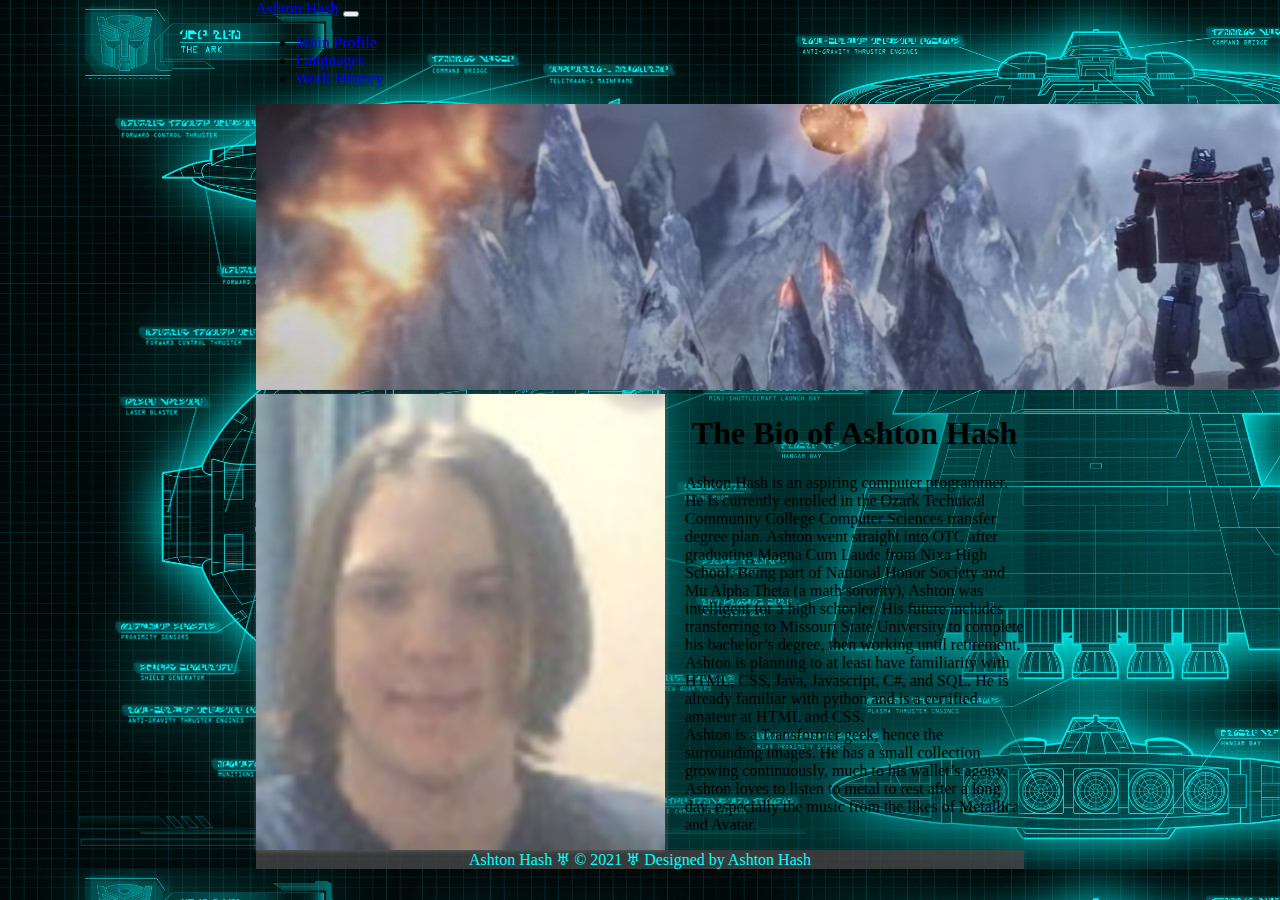
<file: index.html>
<!-- Name: Ashton Hash
Date: 3/12/2021
FileName: index.html
ProjectName: FinalProject -->
<!DOCTYPE html>
<html lang="en" dir="ltr">

<head>
  <meta charset="utf-8">
  <title>Ashton Hash</title>
  <link href="https://cdn.jsdelivr.net/npm/bootstrap@5.0.0-beta2/dist/css/bootstrap.min.css" rel="stylesheet" integrity="sha384-BmbxuPwQa2lc/FVzBcNJ7UAyJxM6wuqIj61tLrc4wSX0szH/Ev+nYRRuWlolflfl" crossorigin="anonymous">
  <link rel="stylesheet" href="styles.css">
</head>

<body>
  <!-- Nav Bar -->
  <nav class="navbar navbar-expand-lg navbar-dark bg-dark">
    <div class="container-fluid">
      <a class="navbar-brand" href="#">Ashton Hash</a>
      <button class="navbar-toggler" type="button" data-bs-toggle="collapse" data-bs-target="#navbarSupportedContent" aria-controls="navbarSupportedContent" aria-expanded="false" aria-label="Toggle navigation">
        <span class="navbar-toggler-icon"></span>
      </button>
      <div class="collapse navbar-collapse" id="navbarSupportedContent">
        <ul class="navbar-nav me-auto mb-2 mb-lg-0">
          <li class="nav-item">
            <a class="nav-link active" aria-current="page" href="index.html">Main Profile</a>
          </li>
          <li class="nav-item">
            <a class="nav-link" href="languages.html">Languages</a>
          </li>
          <!-- <li class="nav-item dropdown">
            <a class="nav-link dropdown-toggle" href="#" id="navbarDropdown" role="button" data-bs-toggle="dropdown">
              Languages
            </a>
            <ul class="dropdown-menu" aria-labelledby="navbarDropdown">
              <li><a class="dropdown-item" href="python.html">Python</a></li>
              <li><a class="dropdown-item" href="html.html">Web-Dev</a></li>
            </ul>
          </li> -->
          <li class="nav-item">
            <a class="nav-link" href="work.html">Work History</a>
          </li>
        </ul>
      </div>
    </div>
  </nav>

  <!-- Header Image -->
  <header>
    <img src="Prime-pockalypse0.jpg" class="img-fluid" alt="An Image of Optimus Prime">
  </header>

  <!-- About Me -->
  <div class="AboutMe">
    <div class="photo">
    </div>
    <div class="blurb">
      <h1>The Bio of Ashton Hash</h1>
      <p style="text-align:left">Ashton Hash is an aspiring computer programmer. He is currently enrolled in the Ozark Technical Community College Computer Sciences transfer degree plan. Ashton went straight into OTC after graduating Magna Cum Laude from Nixa High School. Being part of National Honor Society and Mu Alpha Theta (a math sorority), Ashton was intelligent for a high schooler. His future includes transferring to Missouri State University to complete his bachelor’s degree, then working until retirement. <br>
      Ashton is planning to at least have familiarity with HTML, CSS, Java, Javascript, C#, and SQL. He is already familiar with python and is a certified amateur at HTML and CSS. <br>
      Ashton is a Transformer geek, hence the surrounding images. He has a small collection growing continuously, much to his wallet’s agony. Ashton loves to listen to metal to rest after a long day, especially the music from the likes of Metallica and Avatar.
      </p>
    </div>
  </div>
  <footer>
    Ashton Hash &#9797; &#169; 2021 &#9797; Designed by Ashton Hash
  </footer>
</body>

</html>
</file>
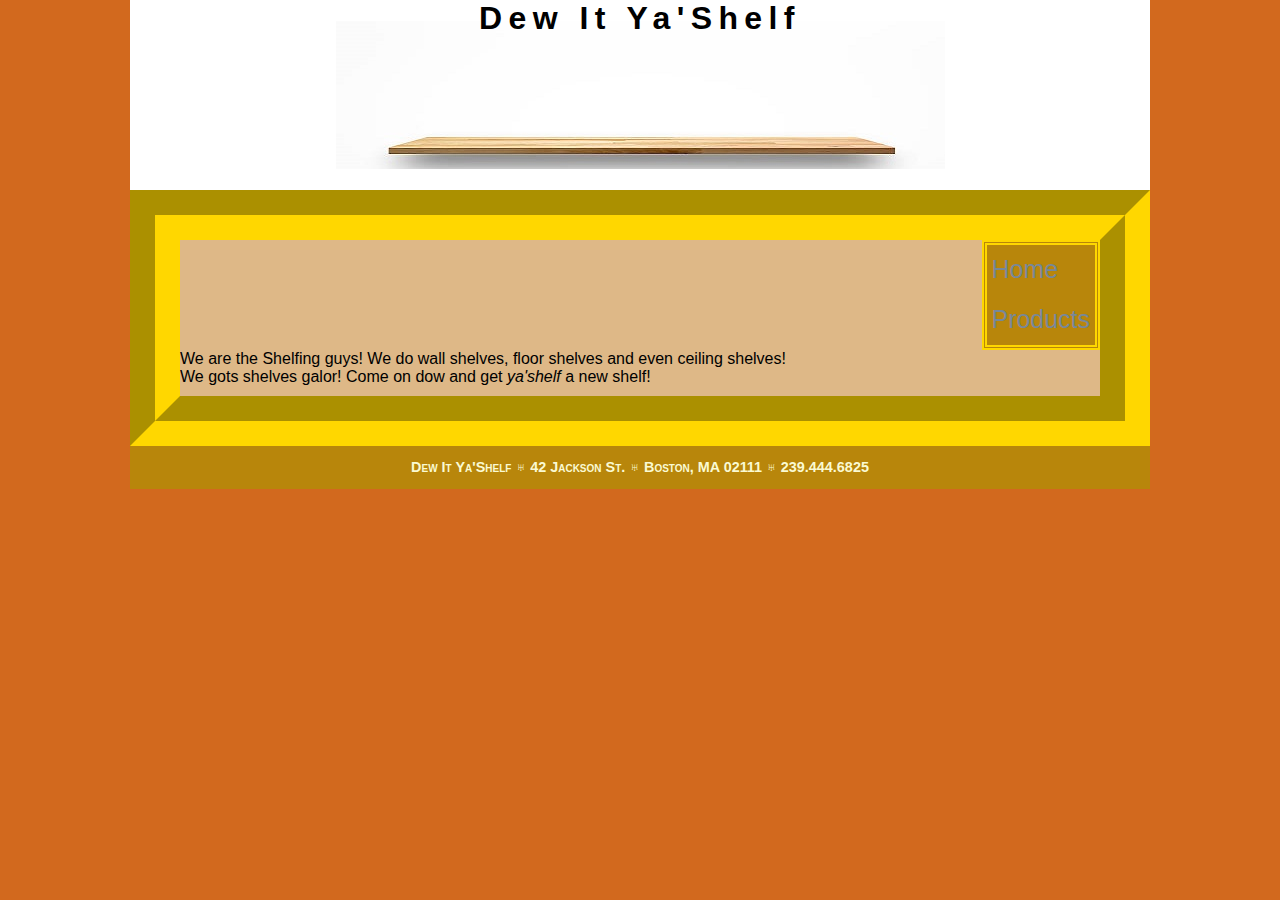
<file: About_a_Company/index.html>
<!DOCTYPE html>
<html lang="en" dir="ltr">
  <head>
    <!--  Name: Ashton Hash
          Date: 2/3/2021
          FileName: About a Company -->
    <meta charset="utf-8">
    <title>Dew It Ya'Shelf</title>
    <link rel="stylesheet" href="styles.css">
  </head>
  <body>
    <header>
      <h1><strong>Dew It Ya'Shelf</strong></h1>
    </header>
    <nav>
      <ul>
        <li><a href="index.html">Home</a></li>
        <li><a href="products.html">Products</a></li>
      </ul>
    </nav>
    <section>
      <p>We are the Shelfing guys! We do wall shelves,
        floor shelves and even ceiling shelves! <br>
      We gots shelves galor! Come on dow and get <em>ya'shelf</em> a new shelf!</p>
    </section>
    <footer>
      <address>
      Dew It Ya'Shelf &#9797; 42 Jackson St. &#9797; Boston, MA
      02111 &#9797; 239.444.6825
      </address>
    </footer>
  </body>
</html>
</file>
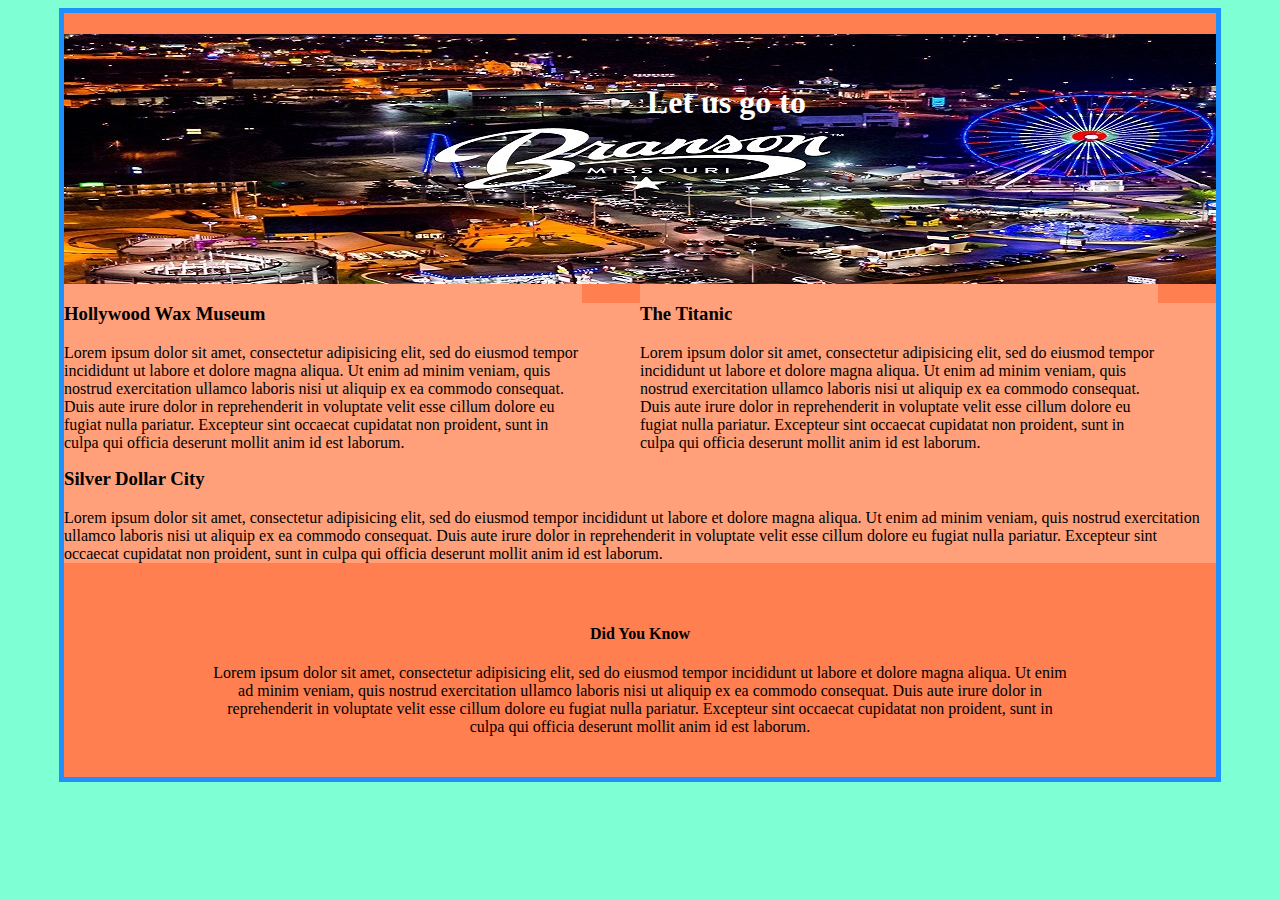
<file: Responsive_Travel/index.html>
<!DOCTYPE html>
<html lang="en" dir="ltr">
  <head>
    <!-- Name: Ashton Hash
      Date: 2/17/2021
      FileName: index.html
      ProjectName: Responsive Travel -->
    <meta charset="utf-8">
    <title>Home Page</title>
    <link rel="stylesheet" href="styles.css">
  </head>
  <body>
    <header>
      <h1>Let us go to</h1>
    </header>
    <div class="art1">
      <h3>Hollywood Wax Museum</h3>
      <p>
        Lorem ipsum dolor sit amet, consectetur adipisicing elit, sed do
        eiusmod tempor incididunt ut labore et dolore magna aliqua. Ut enim ad minim veniam,
        quis nostrud exercitation ullamco laboris nisi ut aliquip ex ea commodo consequat.
        Duis aute irure dolor in reprehenderit in voluptate velit esse cillum dolore eu fugiat nulla pariatur.
        Excepteur sint occaecat cupidatat non proident, sunt in culpa qui officia deserunt mollit anim id est laborum.
      </p>
    </div>
    <div class="art2">
      <h3>The Titanic</h3>
      <p>
        Lorem ipsum dolor sit amet, consectetur adipisicing elit, sed do
        eiusmod tempor incididunt ut labore et dolore magna aliqua. Ut enim ad minim veniam,
        quis nostrud exercitation ullamco laboris nisi ut aliquip ex ea commodo consequat.
        Duis aute irure dolor in reprehenderit in voluptate velit esse cillum dolore eu fugiat nulla pariatur.
        Excepteur sint occaecat cupidatat non proident, sunt in culpa qui officia deserunt mollit anim id est laborum.
      </p>
    </div>
    <div class="art3">
      <h3>Silver Dollar City</h3>
      <p>
        Lorem ipsum dolor sit amet, consectetur adipisicing elit, sed do
        eiusmod tempor incididunt ut labore et dolore magna aliqua. Ut enim ad minim veniam,
        quis nostrud exercitation ullamco laboris nisi ut aliquip ex ea commodo consequat.
        Duis aute irure dolor in reprehenderit in voluptate velit esse cillum dolore eu fugiat nulla pariatur.
        Excepteur sint occaecat cupidatat non proident, sunt in culpa qui officia deserunt mollit anim id est laborum.
        </p>
    </div>
    <div class="box">
      <h4>Did You Know</h4>
      <p>
        Lorem ipsum dolor sit amet, consectetur adipisicing elit, sed do
        eiusmod tempor incididunt ut labore et dolore magna aliqua. Ut enim ad minim veniam,
        quis nostrud exercitation ullamco laboris nisi ut aliquip ex ea commodo consequat.
        Duis aute irure dolor in reprehenderit in voluptate velit esse cillum dolore eu fugiat nulla pariatur.
        Excepteur sint occaecat cupidatat non proident, sunt in culpa qui officia deserunt mollit anim id est laborum.
      </p>
    </div>
  </body>
</html>
</file>
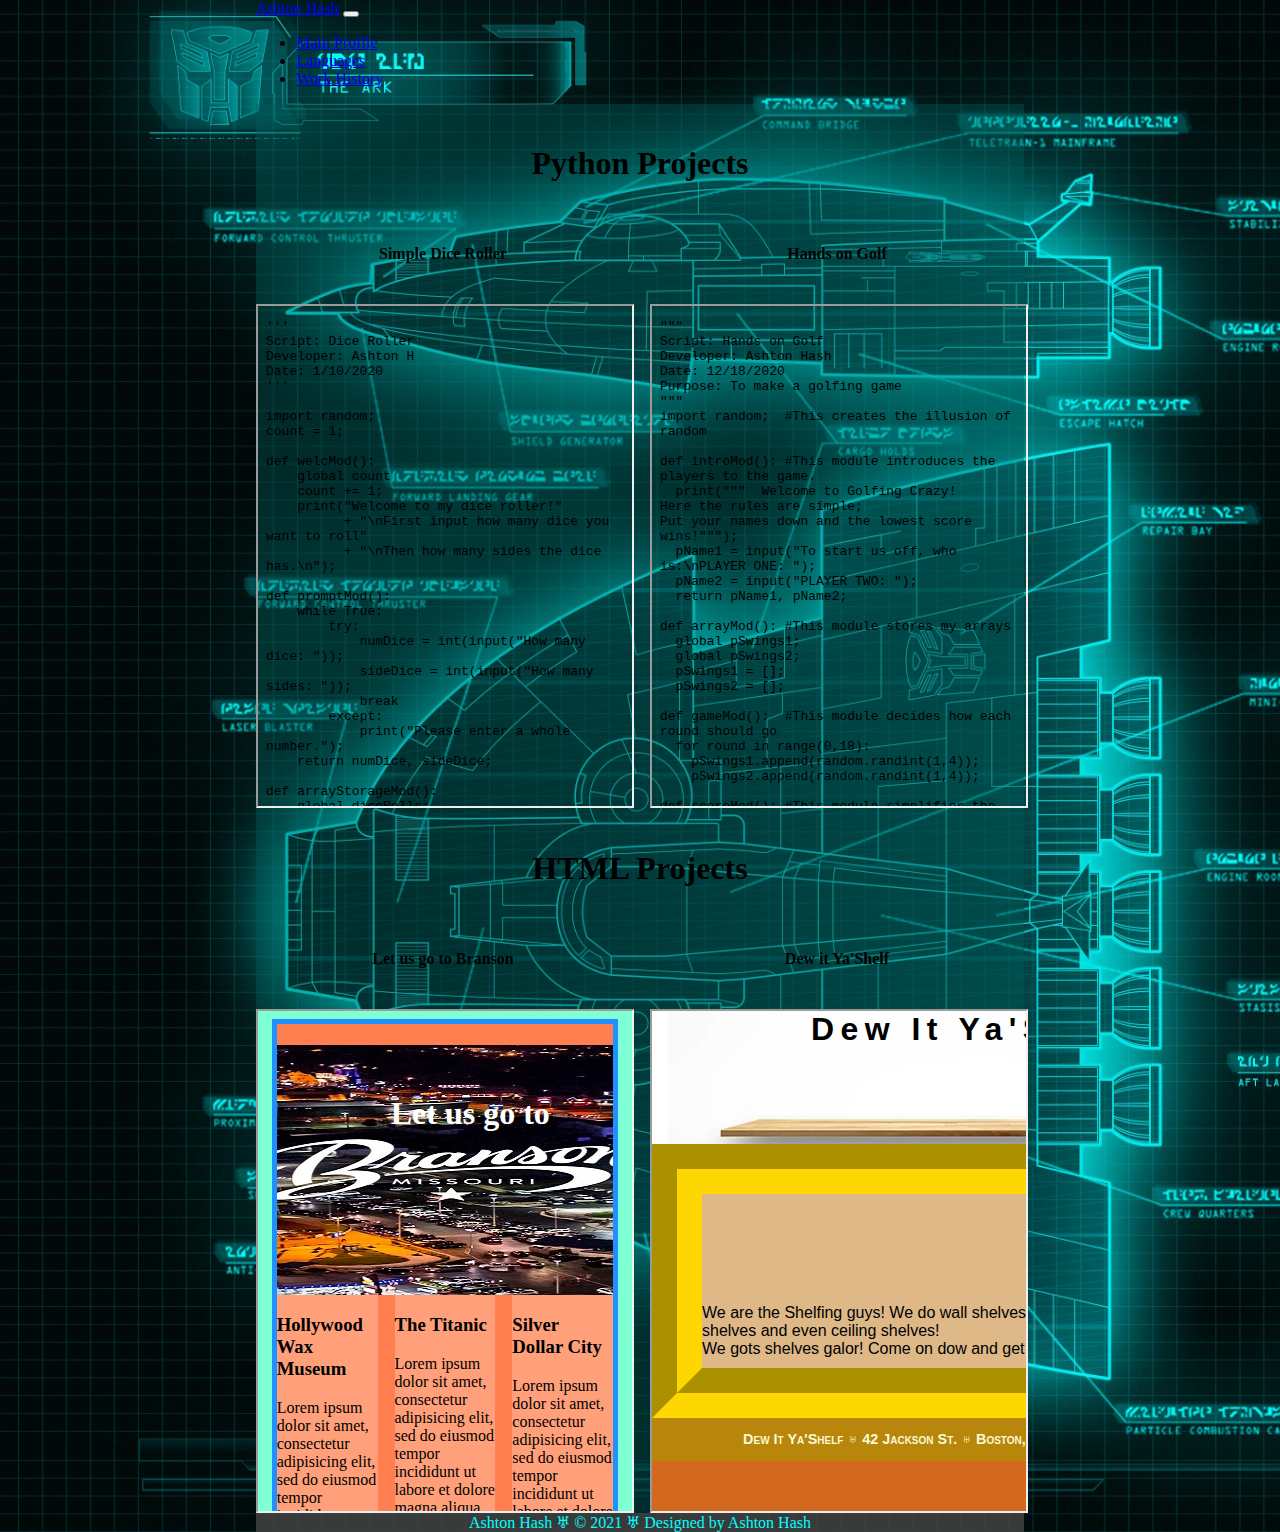
<file: languages.html>
<!-- Name: Ashton Hash
Date: 3/12/2021
FileName: work.html
ProjectName: FinalProject -->
<!DOCTYPE html>
<html lang="en" dir="ltr">

<head>
  <meta charset="utf-8">
  <title>Previous Projects</title>
  <link href="https://cdn.jsdelivr.net/npm/bootstrap@5.0.0-beta2/dist/css/bootstrap.min.css" rel="stylesheet" integrity="sha384-BmbxuPwQa2lc/FVzBcNJ7UAyJxM6wuqIj61tLrc4wSX0szH/Ev+nYRRuWlolflfl" crossorigin="anonymous">
  <link rel="stylesheet" href="styles.css">
</head>

<body>
  <!-- Nav Bar -->
  <nav class="navbar navbar-expand-lg navbar-dark bg-dark">
    <div class="container-fluid">
      <a class="navbar-brand" href="#">Ashton Hash</a>
      <button class="navbar-toggler" type="button" data-bs-toggle="collapse" data-bs-target="#navbarSupportedContent" aria-controls="navbarSupportedContent" aria-expanded="false" aria-label="Toggle navigation">
        <span class="navbar-toggler-icon"></span>
      </button>
      <div class="collapse navbar-collapse" id="navbarSupportedContent">
        <ul class="navbar-nav me-auto mb-2 mb-lg-0">
          <li class="nav-item">
            <a class="nav-link" href="index.html">Main Profile</a>
          </li>
          <li class="nav-item">
            <a class="nav-link active" aria-current="page" href="languages.html">Languages</a>
          </li>
          <li class="nav-item">
            <a class="nav-link" href="work.html">Work History</a>
          </li>
        </ul>
      </div>
    </div>
  </nav>

  <!-- Python -->
  <div class="P-Display">
    <h1 class="P-title"><strong>Python Projects</strong></h1>
    <h4 class="P-sub-title1">Simple Dice Roller</h4>
    <iframe src="DiceRoller.py" style="height:500px;width:100%;" title="Dice Roller" class="P-project1"></iframe>
    <h4 class="P-sub-title2">Hands on Golf</h4>
    <iframe src="Hands_on_Golf.py" style="height:500px;width:100%;" title="Hands on Golf" class="P-project2"></iframe>
  </div>

  <!-- HTML -->
  <div class="H-Display">
    <h1 class="H-title"><strong>HTML Projects</strong></h1>
    <h4 class="H-sub-title1">Let us go to Branson</h4>
    <iframe src="Responsive_Travel/index.html" style="height:500px;width:100%;" title="Let Us go to Branson" class="H-project1"></iframe>
    <h4 class="H-sub-title2">Dew it Ya'Shelf</h4>
    <iframe src="About_a_Company/index.html" style="height:500px;width:100%;" title="Dew it Ya'Shelf" class="H-project2"></iframe>
  </div>
  <footer>
    Ashton Hash &#9797; &#169; 2021 &#9797; Designed by Ashton Hash
  </footer>
</body>

</html>
</file>
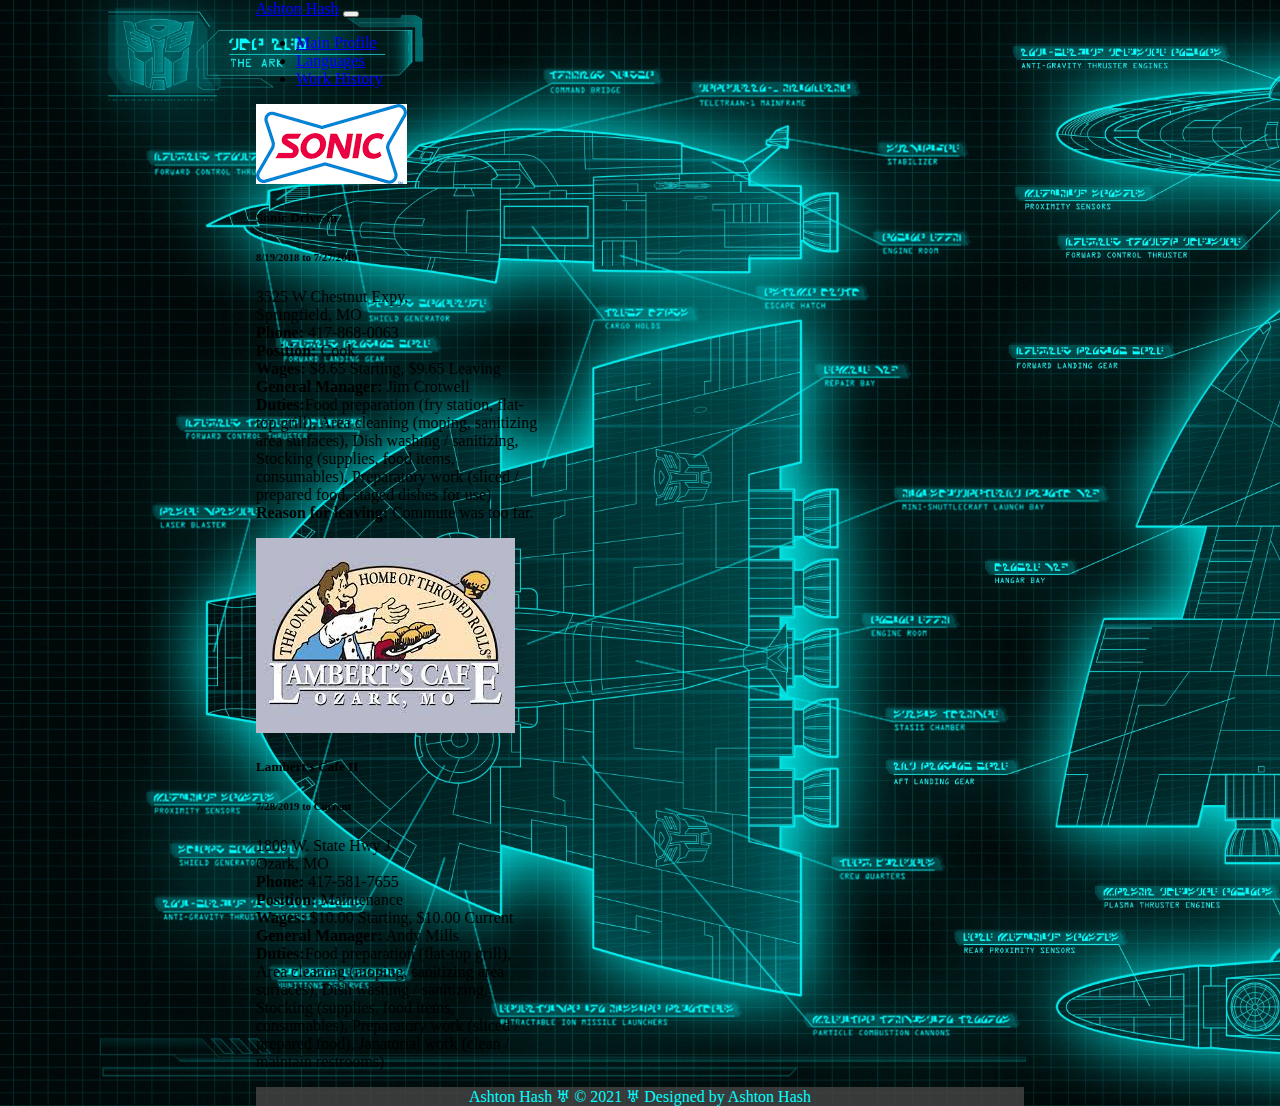
<file: work.html>
<!-- Name: Ashton Hash
Date: 3/12/2021
FileName: work.html
ProjectName: FinalProject -->
<!DOCTYPE html>
<html lang="en" dir="ltr">

<head>
  <meta charset="utf-8">
  <title>Work History</title>
  <link href="https://cdn.jsdelivr.net/npm/bootstrap@5.0.0-beta2/dist/css/bootstrap.min.css" rel="stylesheet" integrity="sha384-BmbxuPwQa2lc/FVzBcNJ7UAyJxM6wuqIj61tLrc4wSX0szH/Ev+nYRRuWlolflfl" crossorigin="anonymous">
  <link rel="stylesheet" href="styles.css">
</head>

<body>
  <!-- Nav Bar -->
  <nav class="navbar navbar-expand-lg navbar-dark bg-dark">
    <div class="container-fluid">
      <a class="navbar-brand" href="#">Ashton Hash</a>
      <button class="navbar-toggler" type="button" data-bs-toggle="collapse" data-bs-target="#navbarSupportedContent" aria-controls="navbarSupportedContent" aria-expanded="false" aria-label="Toggle navigation">
        <span class="navbar-toggler-icon"></span>
      </button>
      <div class="collapse navbar-collapse" id="navbarSupportedContent">
        <ul class="navbar-nav me-auto mb-2 mb-lg-0">
          <li class="nav-item">
            <a class="nav-link" href="index.html">Main Profile</a>
          </li>
          <li class="nav-item">
            <a class="nav-link" href="languages.html">Languages</a>
          </li>
          <li class="nav-item">
            <a class="nav-link active" aria-current="page" href="work.html">Work History</a>
          </li>
        </ul>
      </div>
    </div>
  </nav>

  <!-- Work History -->
  <div class="card-group">
    <div class="card" style="width: 18rem;">
      <img src="Sonic_Logo.png" class="card-img-top" alt="Sonic Logo">
      <div class="card-body">
        <h5 class="card-title">Sonic Drive-in</h5>
        <h6 class="card-subtitle mb-2 text-muted">8/19/2018 to 7/27/2019</h6>
        <p class="card-text">3525 W Chestnut Expy,<br>Springfield, MO<br><strong>Phone:</strong> 417-868-0063<br><strong>Position:</strong> Cook<br><strong>Wages:</strong> $8.65 Starting, $9.65 Leaving<br> <strong>General Manager:</strong> Jim
          Crotwell <br><strong>Duties:</strong>Food
          preparation (fry station, flat-top grill), Area cleaning (moping, sanitizing area surfaces), Dish washing / sanitizing, Stocking (supplies, food items, consumables), Preparatory work (sliced / prepared food, staged dishes for use)
          <br><strong>Reason for leaving:</strong> Commute was too far.
        </p>
      </div>
    </div>
    <div class="card" style="width: 18rem;">
      <img src="Lamberts_Logo.jpg" class="card-img-top" alt="Lamber's Cafe Logo">
      <div class="card-body">
        <h5 class="card-title">Lambert's Cafe II</h5>
        <h6 class="card-subtitle mb-2 text-muted">7/28/2019 to Current</h6>
        <p class="card-text">1800 W. State Hwy J,<br>Ozark, MO<br><strong>Phone:</strong> 417-581-7655<br><strong>Position:</strong> Maintenance<br><strong>Wages:</strong> $10.00 Starting, $10.00 Current<br> <strong>General Manager:</strong> Andy
          Mills <br><strong>Duties:</strong>Food preparation (flat-top grill), Area cleaning (moping, sanitizing area surfaces), Dish washing / sanitizing, Stocking (supplies, food items, consumables), Preparatory work (sliced / prepared food),
          Janatorial work (clean / maintain restrooms)</p>
      </div>
    </div>
  </div>
  <footer>
    Ashton Hash &#9797; &#169; 2021 &#9797; Designed by Ashton Hash
  </footer>
</body>

</html>
</file>
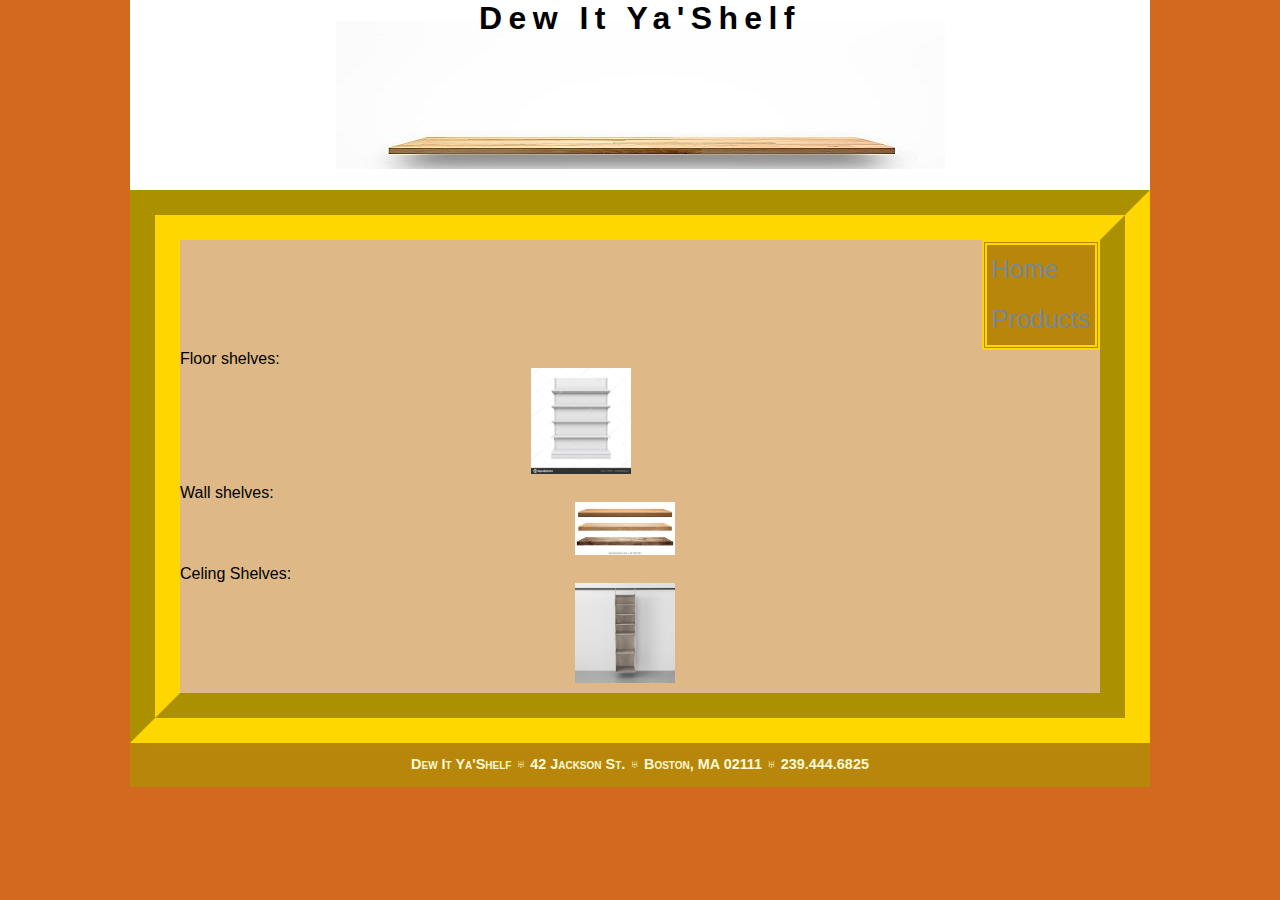
<file: About_a_Company/products.html>
<!DOCTYPE html>
<html lang="en" dir="ltr">
  <head>
    <!--  Name: Ashton Hash
          Date: 2/3/2021
          FileName: About a Company -->
    <meta charset="utf-8">
    <title>Product Page</title>
    <link rel="stylesheet" href="styles.css">
  </head>
  <body>
    <header>
      <h1><strong>Dew It Ya'Shelf</strong></h1>
    </header>
    <nav>
      <ul>
        <li><a href="index.html">Home</a></li>
        <li><a href="products.html">Products</a></li>
      </ul>
    </nav>
    <article>
      <p>Floor shelves:
      <img src="Floor_Shelf.jpg" alt="Floor Shelf"></p>
      <p>Wall shelves:
      <img src="wall_shelf.jpg" alt="Wall Shelf"></p>
      <p>Celing Shelves:
      <img src="celing_shelf.jpg" alt="Celing Shelf"></p>
    </article>
    <footer>
      <address>
      Dew It Ya'Shelf &#9797; 42 Jackson St. &#9797; Boston, MA
      02111 &#9797; 239.444.6825
      </address>
    </footer>
  </body>
</html>
</file>
<file: styles.css>
/* Name: Ashton Hash
Date: 3/12/2021
FileName: styles.css
ProjectName: FinalProject */
html {
  background-image: url(ArkBlueprint.webp);
  background-size: cover;
}
body {
  display: block;
  width: 60%;
  margin: 0 20% 0 20%;
}

.AboutMe {
  display: grid;
  text-align: center;
  background-color: rgba(0, 92, 89, 0.4);
  grid-template-areas: 'photo blurb blurb';
  grid-gap: 20px;
}

.photo {
  grid-area: photo;
  background-image: url(Ashton_Pic_1.jpg);
  width: 313px;
  background-size: cover;
  overflow: visible;
  padding: 3rem;
  box-shadow: 0 1px 5px rgba(104, 104, 104, 0.8);
}

.blurb {
  grid-area: blurb;
}

.card {
  grid-gap: 20px;
}

footer {
  text-align: center;
  background: rgba(70,70,70,0.8);
  color: cyan
}

.P-Display {
  display: grid;
  grid-template-areas: 'P-title P-title' 'P-sub-title1 P-sub-title2' 'P-project1 P-project2';
  grid-gap: 20px;
  background-color: rgba(0, 92, 89, 0.4);
  padding-top: 20px;
}

.P-title {
  grid-area: P-title;
  text-align: center;
}

.P-sub-title1 {
  grid-area: P-sub-title1;
  text-align: center;
}

.P-sub-title2 {
  grid-area: P-sub-title2;
  text-align: center;
}

.P-project1 {
  grid-area: P-project1;
}

.P-project2 {
  grid-area: P-project2;
}

.H-Display {
  display: grid;
  grid-template-areas: 'H-title H-title' 'H-sub-title1 H-sub-title2' 'H-project1 H-project2';
  grid-gap: 20px;
  background-color: rgba(0, 92, 89, 0.4);
  padding-top: 20px;
}

.H-title {
  grid-area: H-title;
  text-align: center;
}

.H-sub-title1 {
  grid-area: H-sub-title1;
  text-align: center;
}

.H-sub-title2 {
  grid-area: H-sub-title2;
  text-align: center;
}

.H-project1 {
  grid-area: H-project1;
}

.H-project2 {
  grid-area: H-project2;
}

@media (max-width: 650px) {
  .P-Display {
    grid-template-areas: 'P-title' 'P-sub-title1' 'P-project1' 'P-sub-title2' 'P-project2';
  }

  .H-Display {
    grid-template-areas: 'H-title' 'H-sub-title1' 'H-project1' 'H-sub-title2' 'H-project2';
  }
}

@media (max-width: 1050px) {
  .AboutMe {
    grid-template-areas: 'blurb blurb'
  }

  .photo {
    display: none;
  }
}
</file>
<file: About_a_Company/styles.css>
/* Main Structural Styles */
html {
  background-color: chocolate;
}

body {
  color: black;
  background-color: burlywood;
  font-family: Verdana, Geneva, sans-serif;
  /* Layout styles */
  margin: 0 auto;
  width: 100%;
  max-width: 1020px;
	min-width: 640px;
}

body > header {
  background-image: url(Shelf.jpg);
  background-color: white;
  background-repeat: no-repeat;
  background-position: center;
  /* Layout Styles */
  margin: 0;
	padding-bottom: 15%;
	width: 100%;
	overflow: hidden;
  text-align: center;
}

body > footer address {
  background-color: darkgoldenrod;
  color: lightgoldenrodyellow;
  font-style: normal;
  font-weight: bold;
  font-variant: small-caps;
  font-size: 0.9em;
  line-height: 3em;
  font-family: Verdana, Geneva, sans-serif;
  text-align: center;
}

/* Heading Styles */
h1 {
  font-style: normal;
  font-weight: normal;
  font-family: Verdana, Geneva, sans-serif;
  letter-spacing: 0.2em;
  margin: 0px;
}

/* Navigation Styles */
nav {
  display: block;
  font-size: 1.56em;
  line-height: 2em;
}

nav > ul {
  list-style-type: none;
  padding-left: 5px;
  padding-right: 5px;
  margin-top: 50px;
  margin-right: 50px;
  background-color: darkgoldenrod;
  border: 5px double gold;
  /* Layout Style */
  float: right;
}

nav > ul > li a:link, a:visited {
  color: lightslategrey;
  text-decoration: none;
}

nav > ul > li a:hover, a:active {
  color: goldenrod;
  text-decoration: underline;
}

/* Paragraph Styles */
article {
  display: block;
  border: 50px groove gold;
  padding-top: 100px;
}

section {
  display: block;
  border: 50px groove gold;
  padding-top: 100px;
}

p {
  margin: 10px 30px 10px 0px;
}

p > img {
  display: block;
  margin-left: auto;
  margin-right: auto;
  width: 70%;
  max-width: 100px;
  max-height: 500px;
}
</file>
<file: Responsive_Travel/styles.css>
html {
  background-color: Aquamarine;
}

body {
  background-color: coral;
  width: 90%;
  display: block;
  margin-left: auto;
  margin-right: auto;
  border: 5px solid dodgerblue;
}

header {
  display: block;
  text-align: center;
  background-image: url(Branson.jpg);
  background-position: center;
  background-repeat: no-repeat;
  height: 250px;
}

h1 {
  display: block;
  padding-top: 50px;
  padding-left: 15%;
  color: White;
}

div {
  display: block;
}

.art1, .art2, .art3 {
  float: left;
  width: 30%;
  margin-right: 5%;
  background-color: lightsalmon;
}

.art3 {
  margin-right: 0%;
}

.box {
  display: block;
  text-align: center;
  padding: 25px;
  width: 75%;
  margin-left: auto;
  margin-right: auto;
}

@media screen and (min-width: 568px) {
  .art1, .art2, .art3 {
    width: 100%;
    float: none;
  }

  .box {
    display: none;
  }
}

@media screen and (min-width: 768px) {
  .art1, .art2 {
    width: 45%;
    float:left;
  }

  .box {
    display: block;
    text-align: center;
    padding: 25px;
    width: 75%;
    margin-left: auto;
    margin-right: auto;
  }
}
 @media screen and (max-width: 999px) {
  .art1, .art2, .art3 {
    width: 30%;
    margin-right: 5%;
  }

  .art3 {
    float: left;
    margin-right: 0%;
  }
}
</file>
